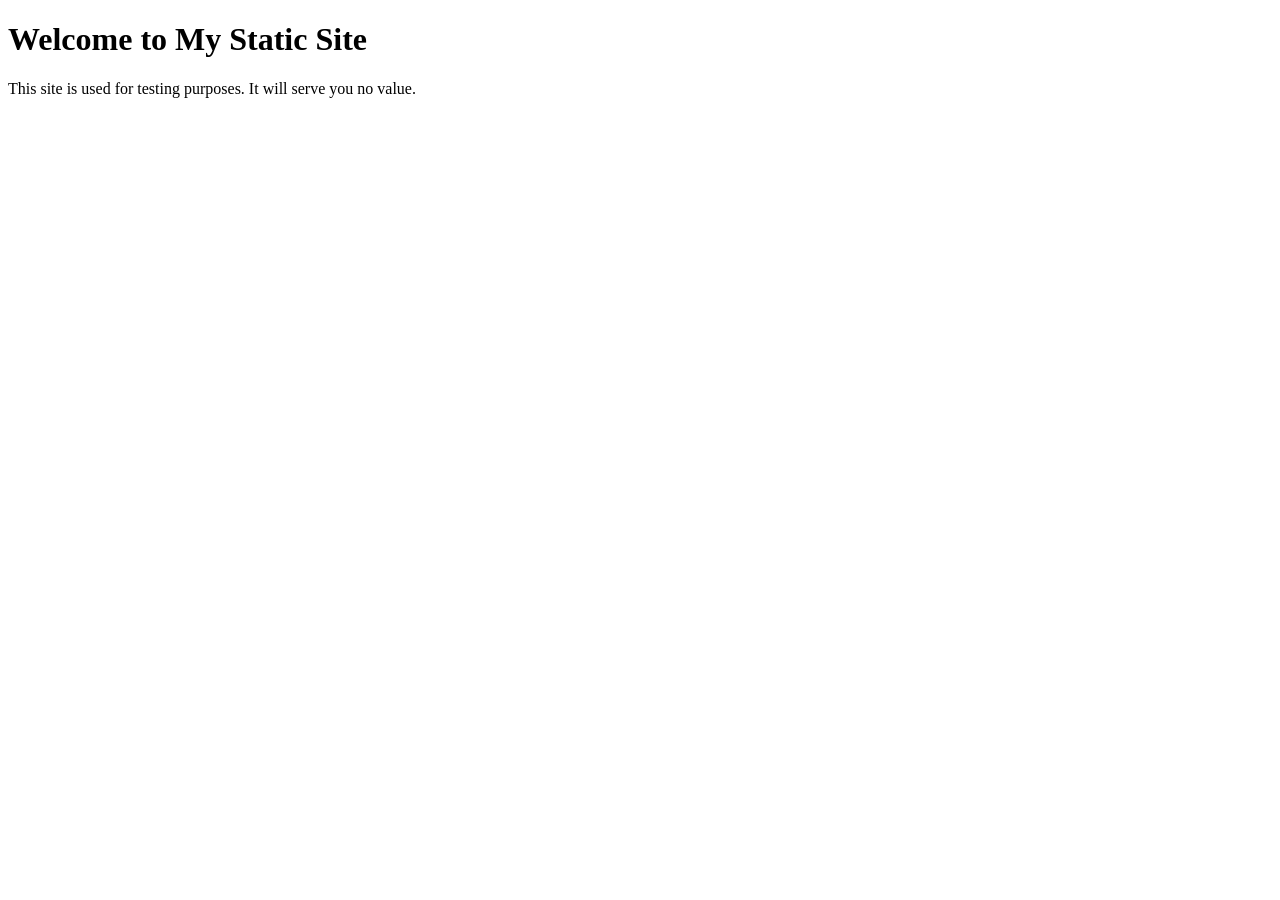
<file: index.html>
<!DOCTYPE html>
<html lang="en">
    <head>
        <meta http-equiv="Content-Type" content="text/html; charset=UTF-8">
        <meta http-equiv="X-UA-Compatible" content="IE=edge">
        <title>Static Hosting Example</title>
    </head>
    <body>
        <h1>Welcome to My Static Site</h1>
        <p>This site is used for testing purposes. It will serve you no value.</p>
    </body>
</html>
</file>
